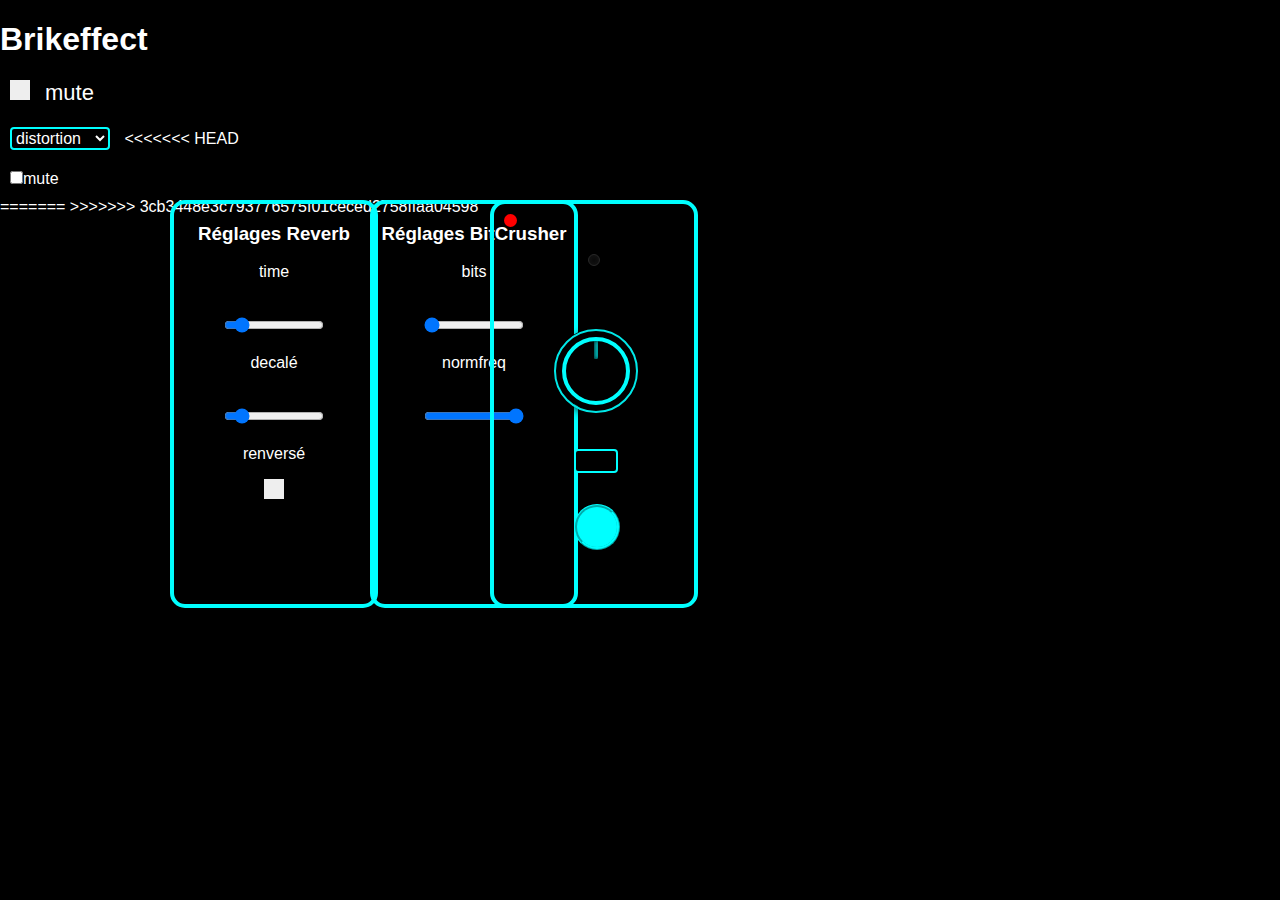
<file: index.html>
<!DOCTYPE html>
<html lang="fr">
<head>
  <meta charset="UTF-8">
  <meta name="viewport" content="width=device-width, initial-scale=1.0">
  <meta http-equiv="X-UA-Compatible" content="ie=edge">
  <link rel="stylesheet" href="css\normalize.css">
  <link rel="stylesheet" href="css\style.css">
  <script src="js\script.js"></script>
  <script src="js\effect.js"></script>
  <title>Brikeffect</title>
</head>
<body>
    <h1>Brikeffect</h1>
    <label class='container mute'>
        <input type='checkbox' class="mute" id='mute'>mute</input>
        <span class="checkmark"></span>
      </label>
  <select name="effet" id="effets">
    <option value="distortion">distortion</option>
    <option value="BitCrusher">BitCrusher</option>
    <option value="overdrive">overdrive</option>
    <option value="delay">delay</option>
    <option value="reverb">reverb</option>
  </select>

  <div class="pedal2">
    <h3>Réglages Reverb</h3>
    <p>time</p>
    <input type="range" min="0.1" max="8" step="0.1" id="rang1" value="1">
    <p>decalé</p>
    <input type="range" min="0.1" max="8" step="0.1" id="rang2" value="1">
    <p>renversé</p>
    <label class='container'>
      <input type="checkbox" id="rang3">
      <span class="checkmark"></span>
    </label>
  </div>

  <div class="pedal3">
    <h3>Réglages BitCrusher</h3>
    <p>bits</p>
    <input type="range" min="1" max="16" step="0.1" id="bits" value="1">
    <p>normfreq</p>
    <input type="range" min="0.1" max="1" step="0.1" id="normfreq" value="1">
    
  </div>

  <div class="pedal">
      <input type="button" class='button'value="">
      <div class="ampoule active"></div>
    <div class="potard">
      <div class="rond">
        <div class="marque"></div>
        <div class="centre"></div>
      </div>
      <div class="nombre" id="nbr"></div>
    </div>
    <div class="bouton" id="rond"></div>
  </div>

<<<<<<< HEAD
        <div class='lab'>
          <input type='checkbox' class="mute" id='mute'>mute</input>
        </div>
=======
  
>>>>>>> 3cb3448e3c793776575f01ceced2758ffaa04598
  <!-- <section class="pedal">
    <div class="ampoule active"></div>
  </section> -->
</body>
</html>
</file>
